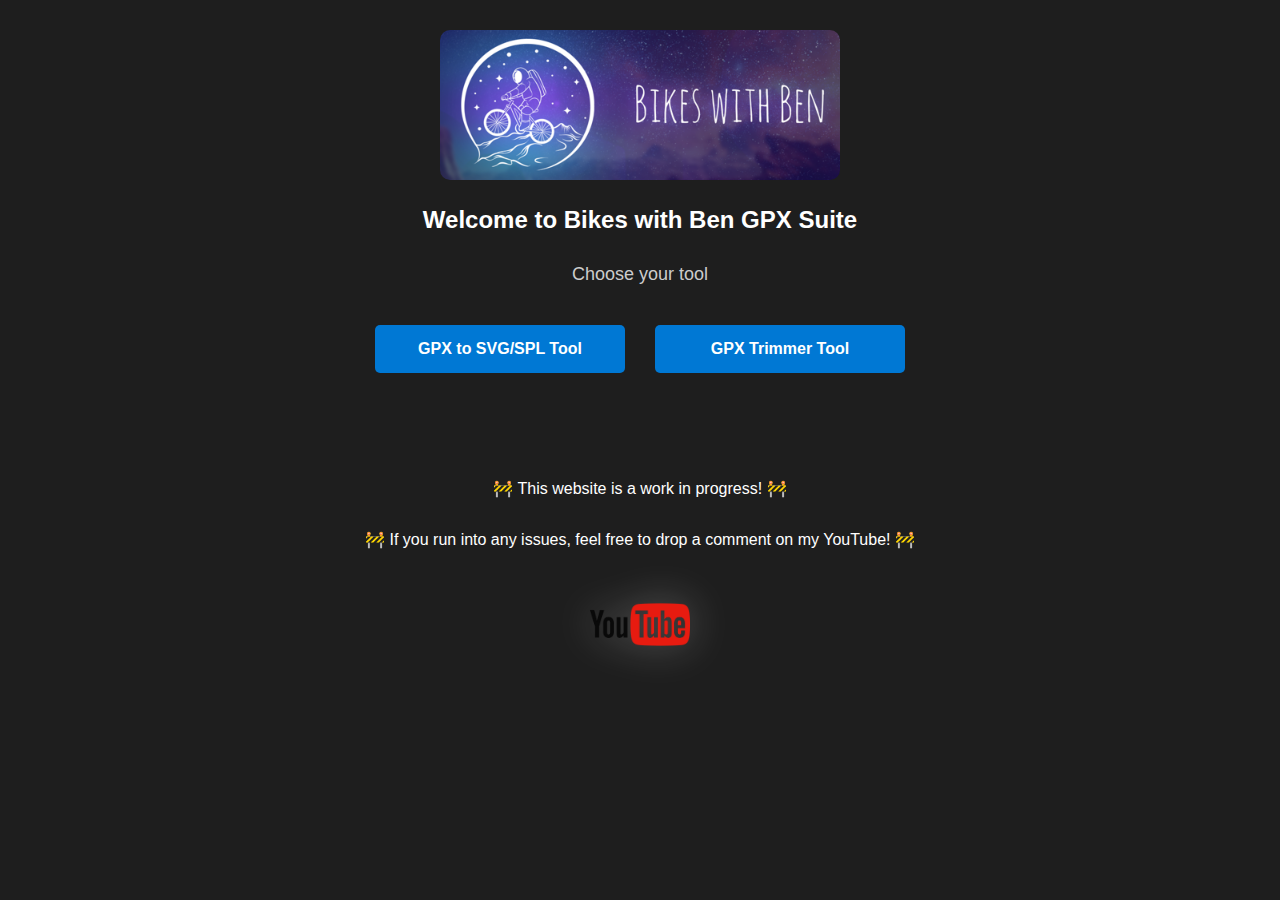
<file: index.html>
<!DOCTYPE html>
<html lang="en">
    <head>
        <meta charset="UTF-8" />
        <meta name="viewport" content="width=device-width, initial-scale=1.0" />
        <title>Bikes with Ben | GPX Suite</title>
        <link rel="stylesheet" href="main-page-styles.css" />
    </head>
    <body>
        <div class="container">
            <!-- Add the image element -->
            <div class="image-container">
                <img src="images/YouTube Banner.png" alt="Bikes with Ben" id="bikesWithBenImg" />
                <div class="image-overlay"></div>
            </div>

            <h1>Welcome to Bikes with Ben GPX Suite</h1>
            <p class="subheading">Choose your tool</p>

            <div class="button-container">
                <a class="tool-button" href="GPX 2 SVG and SPL/gpx-svg-spl.html">GPX to SVG/SPL Tool</a>
                <a class="tool-button" href="GPX Trimmer/gpx-trimmer.html">GPX Trimmer Tool</a>
            </div>

            <!-- Fun note at the bottom -->
            <br />
            <br />
            <br />
            <br />
            <br />
            <p class="note">🚧 This website is a work in progress! 🚧</p>
            <p class="note">🚧 If you run into any issues, feel free to drop a comment on my YouTube! 🚧</p>
            <br />
            <a class="youtube-link" href="https://www.youtube.com/@bikes-with-ben">
                <img src="images/youtube-icon.png" alt="YouTube Icon" class="youtube-icon" />
            </a>
        </div>
    </body>
</html>
</file>
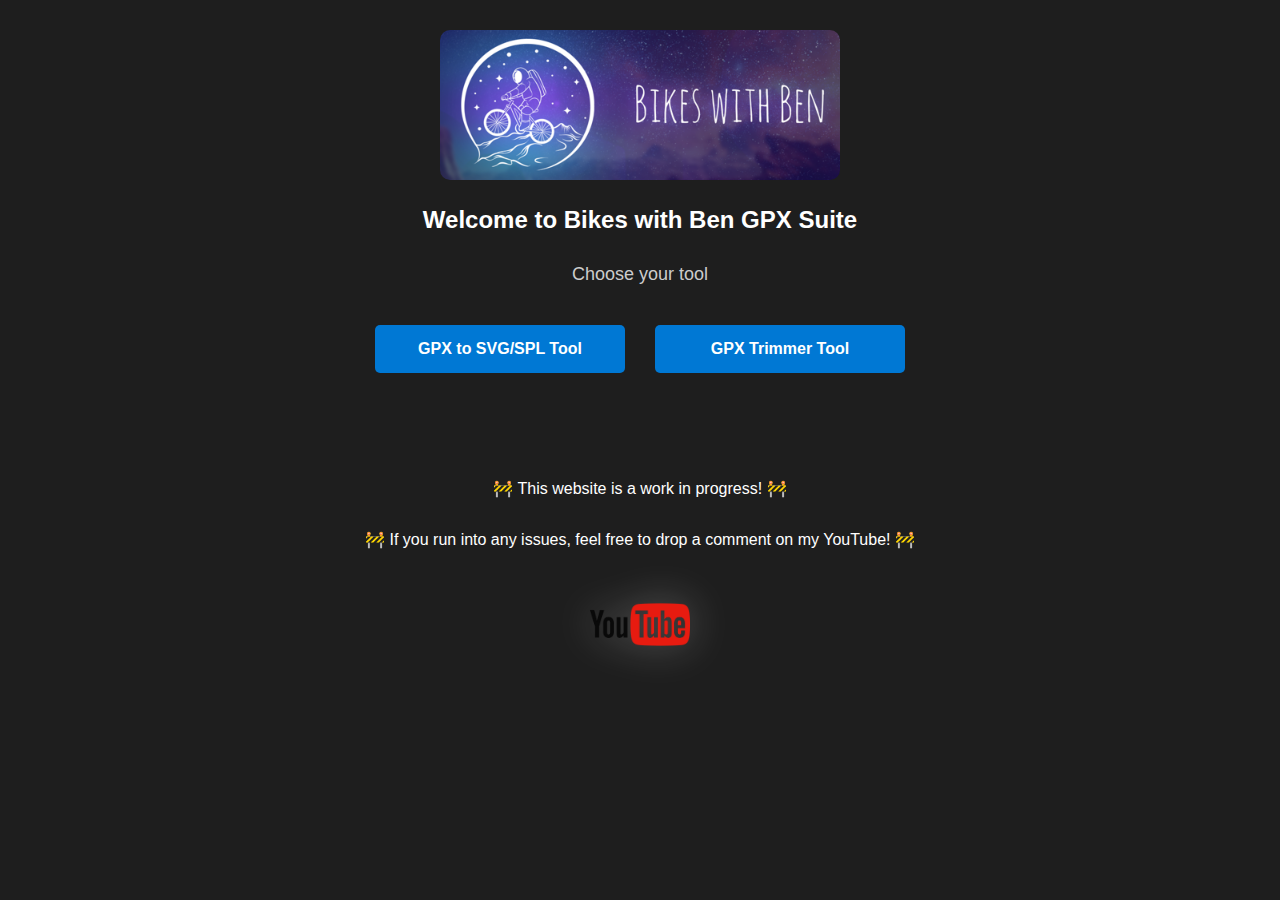
<file: Main Page/index.html>
<!DOCTYPE html>
<html lang="en">
<head>
    <meta charset="UTF-8">
    <meta name="viewport" content="width=device-width, initial-scale=1.0">
    <title>Bikes with Ben | GPX Suite</title>
    <link rel="stylesheet" href="main-page-styles.css">
</head>
<body>
    <div class="container">
        <!-- Add the image element -->
        <div class="image-container">
            <img src="../images/YouTube Banner.png" alt="Bikes with Ben" id="bikesWithBenImg">
            <div class="image-overlay"></div>
        </div>

        <h1>Welcome to Bikes with Ben GPX Suite</h1>
        <p class="subheading">Choose your tool</p>  

        <div class="button-container">
            <a class="tool-button" href="../GPX 2 SVG and SPL/gpx-svg-spl.html">GPX to SVG/SPL Tool</a>
            <a class="tool-button" href="../GPX Trimmer/gpx-trimmer.html">GPX Trimmer Tool</a>
        </div>

        <!-- Fun note at the bottom -->
        <br>
        <br>
        <br>
        <br>
        <br>
        <p class="note">🚧 This website is a work in progress! 🚧</p>
        <p class="note">🚧 If you run into any issues, feel free to drop a comment on my YouTube! 🚧</p>
        <br>
        <a class="youtube-link" href="https://www.youtube.com/@bikes-with-ben">
            <img src="../images/youtube-icon.png" alt="YouTube Icon" class="youtube-icon">
        </a>
    </div>
</body>
</html>
</file>
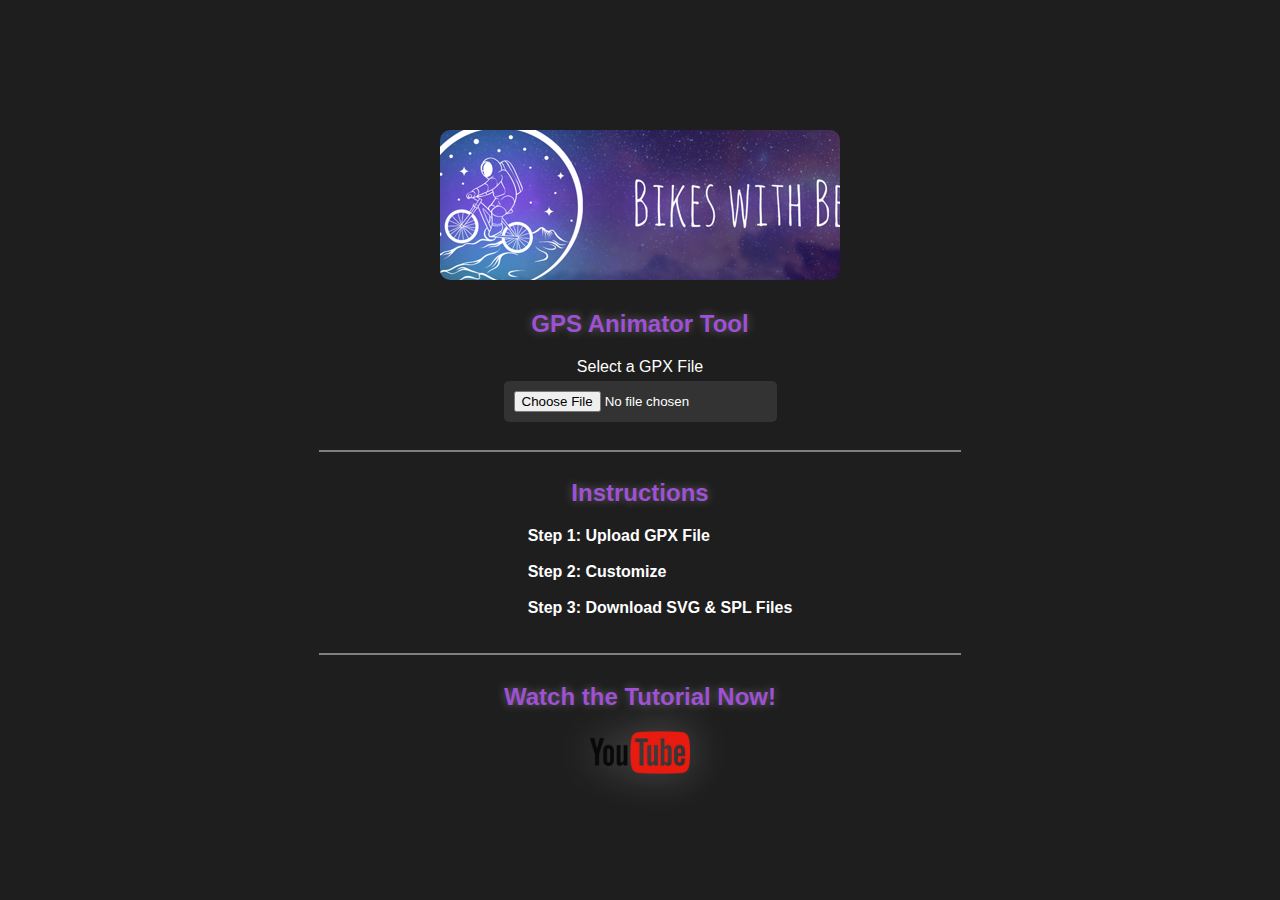
<file: GPX 2 SVG and SPL/gpx-svg-spl.html>
<!DOCTYPE html>
<html lang="en">
    <head>
        <meta charset="UTF-8" />
        <meta name="viewport" content="width=device-width, initial-scale=1.0" />
        <link rel="stylesheet" href="gpx-svg-spl-styles.css" />
        <title>Bikes with Ben | GPS Animator Tool</title>
    </head>

    <body>
        <!-- Add the image element -->
        <div class="image-container">
            <img src="../images/YouTube Banner.png" alt="Bikes with Ben" id="bikesWithBenImg" />
            <div class="image-overlay"></div>
        </div>

        <h2>GPS Animator Tool</h2>

        <label for="fileInput" id="fileInputLabel" style="margin-bottom: 5px">Select a GPX File</label>
        <input type="file" id="fileInput" accept=".gpx" />

        <!-- Container for the route SVG -->
        <div id="svgContainer" class="custom-svg-container hidden"></div>
        <!-- Container for the elevation SVG -->
        <div id="elevationContainer" class="custom-svg-container hidden"></div>

        <!-- Settings container using CSS grid -->
        <div id="labelInputTable" class="options-grid hidden">
            <!-- Column 1: Preprocessing and Main Options -->
            <div class="options-column">
                <div class="section">
                    <h3>Preprocessing</h3>
                    <div class="form-row">
                        <input type="checkbox" id="removePauses" />
                        <label for="removePauses">Enable idle removal</label>
                        <span
                            class="tooltip-icon"
                            data-tooltip="When enabled, segments with minimal movement are removed from the animation."
                            >?</span
                        >
                    </div>
                    <div class="form-row">
                        <input type="number" id="distanceThreshold" value="5" min="0" step="0.1" />
                        <label for="distanceThreshold">Idle distance threshold (m)</label>
                        <span
                            class="tooltip-icon"
                            data-tooltip="Minimum distance between GPS points considered as movement. Values below this (in metres) are treated as standing still."
                            >?</span
                        >
                    </div>
                    <div class="form-row">
                        <input type="number" id="pauseThreshold" value="2" min="0" step="0.1" />
                        <label for="pauseThreshold">Idle time threshold (s)</label>
                        <span
                            class="tooltip-icon"
                            data-tooltip="Minimum duration (in seconds) of continuous no movement required to remove a pause."
                            >?</span
                        >
                    </div>
                    <div class="form-row">
                        <input type="number" id="timeGapThreshold" value="60" min="0" step="1" />
                        <label for="timeGapThreshold">Time gap threshold (s)</label>
                        <span
                            class="tooltip-icon"
                            data-tooltip="If the time difference between two points exceeds this value, the gap is reduced to the average of surrounding intervals."
                            >?</span
                        >
                    </div>
                </div>
                <div class="section">
                    <h3>Main Options</h3>
                    <div class="form-row">
                        <input type="number" id="frameRate" value="60" style="font-weight: bold" />
                        <label for="frameRate"><strong>Video Frame Rate</strong></label>
                    </div>
                    <div class="form-row">
                        <input type="number" id="dotSize" value="10" min="1" step="1" style="font-weight: bold" />
                        <label for="mainDotSize"><strong>Pointer Dot Radius (px)</strong></label>
                    </div>
                </div>
                <div class="section">
                    <h3>GPS Track Options</h3>
                    <div class="form-row">
                        <input type="color" id="mainColor" value="#FFA500" />
                        <label for="mainColor">Main Color</label>
                    </div>
                    <div class="form-row">
                        <input type="color" id="shadowColor" value="#000000" />
                        <label for="shadowColor">Drop Shadow Color</label>
                    </div>
                    <div class="form-row">
                        <input type="number" id="mainWidth" value="2" />
                        <label for="mainWidth">Main Width</label>
                    </div>
                    <div class="form-row">
                        <input type="number" id="shadowWidth" value="5" />
                        <label for="shadowWidth">Drop Shadow Width</label>
                    </div>
                    <div class="form-row">
                        <input type="number" id="shadowOffset" value="5" />
                        <label for="shadowOffset">Drop Shadow Offset</label>
                    </div>
                </div>
            </div>
            <!-- Column 2: GPS Track Options and Elevation Graph Options -->
            <div class="options-column">
                <div class="section">
                    <h3>Elevation Graph Options</h3>
                    <div class="form-row">
                        <input type="color" id="altMainColor" value="#11DE7E" />
                        <label for="altMainColor">Elevation Color</label>
                    </div>
                    <div class="form-row">
                        <input type="color" id="altShadowColor" value="#000000" />
                        <label for="altShadowColor">Elevation Shadow Color</label>
                    </div>
                    <div class="form-row">
                        <input type="number" id="altMainWidth" value="2" />
                        <label for="altMainWidth">Elevation Width</label>
                    </div>
                    <div class="form-row">
                        <input type="number" id="altShadowWidth" value="5" />
                        <label for="altShadowWidth">Elevation Shadow Width</label>
                    </div>
                    <div class="form-row">
                        <input type="number" id="altShadowOffset" value="5" />
                        <label for="altShadowOffset">Elevation Shadow Offset</label>
                    </div>
                    <div class="form-row">
                        <input type="number" id="altWidth" value="1920" />
                        <label for="altWidth">Elevation SVG Width (px)</label>
                    </div>
                    <div class="form-row">
                        <input type="number" id="altHeight" value="300" />
                        <label for="altHeight">Elevation SVG Height (px)</label>
                    </div>
                    <div class="form-row">
                        <input type="checkbox" id="altShowGrid" />
                        <label for="altShowGrid">Show Grid & Fill for Elevation</label>
                    </div>
                    <div class="form-row">
                        <input type="color" id="altFillColor" value="#1A8653" />
                        <label for="altFillColor">Elevation Fill Color</label>
                    </div>
                </div>
            </div>
        </div>

        <!-- Download buttons -->
        <div id="buttonContainer">
            <button id="svgDownloadButton" class="download-button" style="display: none">Download route .svg</button>
            <button id="splDownloadButton" class="download-button" style="display: none">Download route .spl</button>
            <button id="altSvgDownloadButton" class="download-button" style="display: none">
                Download elevation .svg
            </button>
            <button id="altSplDownloadButton" class="download-button" style="display: none">
                Download elevation .spl
            </button>
        </div>

        <hr />

        <div id="instructions" style="max-width: 400px">
            <h2 style="text-align: center">Instructions</h2>
            <ol>
                <strong>Step 1: Upload GPX File</strong>
                <br />
                <br />
                <strong>Step 2: Customize</strong>
                <br />
                <br />
                <strong>Step 3: Download SVG & SPL Files</strong>
            </ol>
        </div>

        <hr style="margin-top: 20px" />

        <a class="youtube-link" href="https://www.youtube.com/@bikes-with-ben" style="margin-top: 20px"
            >Watch the Tutorial Now!</a
        >
        <a class="youtube-link" href="https://www.youtube.com/@bikes-with-ben">
            <img src="../images/youtube-icon.png" alt="YouTube Icon" class="youtube-icon" />
        </a>

        <script src="gpx-svg-spl-script.js"></script>
    </body>
</html>
</file>
<file: main-page-styles.css>
body {
  font-family: Arial, sans-serif;
  background-color: #1e1e1e; /* Dark background */
  color: #ffffff; /* Light text */
  margin: 0;
  padding: 0;
  display: flex;
  flex-direction: column;
  align-items: center;
  justify-content: flex-start; /* Start content closer to the top */
  min-height: 100vh;
}

.container {
  text-align: center;
  max-width: 800px;
  width: 100%;
  padding: 20px;
  display: flex;
  flex-direction: column;
  align-items: center;
}

.image-container {
  width: 400px; /* Set the desired width for the image container */
  height: 150px; /* Set the desired height for the image container */
  overflow: hidden;
  display: flex;
  justify-content: center; /* Center image horizontally */
  align-items: center; /* Center image vertically */
  border-radius: 10px; /* Set the border radius for rounded corners */
  margin-top: 10px; /* Reduce the margin to start content higher on the page */
  margin-bottom: 10px;
}

#bikesWithBenImg {
  width: 100%; /* Ensure the image fills the container width */
  height: auto; /* Maintain aspect ratio */
  object-fit: cover; /* Ensure the image covers the container */
}

h1 {
  font-size: 24px;
  margin-bottom: 20px;
}

.button-container {
  display: flex;
  justify-content: center;
  gap: 30px; /* Increase the gap between the buttons */
  margin-top: 20px;
}

.tool-button {
  padding: 15px 25px;
  width: 200px; /* Set equal width for all buttons */
  background-color: #0078d4;
  color: white;
  text-decoration: none;
  font-weight: bold;
  border-radius: 5px;
  transition: background-color 0.3s;
  text-align: center; /* Center the text inside the button */
}

.tool-button:hover {
  background-color: #005a9e;
}

.subheading {
  font-size: 18px;
  margin-top: 10px;
  margin-bottom: 20px;
  color: #cccccc; /* Lighter text color for subheading */
}

#instructions p {
  text-align: justify; /* Justify the text to apply indentation to the second line */
  margin-left: 20px; /* Adjust the value to set the desired indentation for both lines */
  }
  
  .youtube-icon {
  width: 100px; /* Adjust the width as needed */
  height: auto; /* Maintain aspect ratio */
  margin-top: 10px;  /* Add the glow effect */
  margin-bottom: 10px;
  padding: 10px; /* Create space for the shadow */
  filter: drop-shadow(0 0 20px rgba(255, 255, 255, 0.308));
  }
  
  /* Style the YouTube link */
  .youtube-link {
  text-decoration: none; /* Remove underline from the link */
  color: #9f50d4; /* Set the link color to match your button */
  font-size: 24px; /* Adjust the font size as needed */
  font-weight: bold; /* Add bold font weight */
  text-shadow: 0 0 10px rgba(255, 255, 255, 0.308); /* Add the glow effect */
  }
</file>
<file: Main Page/main-page-styles.css>
body {
  font-family: Arial, sans-serif;
  background-color: #1e1e1e; /* Dark background */
  color: #ffffff; /* Light text */
  margin: 0;
  padding: 0;
  display: flex;
  flex-direction: column;
  align-items: center;
  justify-content: flex-start; /* Start content closer to the top */
  min-height: 100vh;
}

.container {
  text-align: center;
  max-width: 800px;
  width: 100%;
  padding: 20px;
  display: flex;
  flex-direction: column;
  align-items: center;
}

.image-container {
  width: 400px; /* Set the desired width for the image container */
  height: 150px; /* Set the desired height for the image container */
  overflow: hidden;
  display: flex;
  justify-content: center; /* Center image horizontally */
  align-items: center; /* Center image vertically */
  border-radius: 10px; /* Set the border radius for rounded corners */
  margin-top: 10px; /* Reduce the margin to start content higher on the page */
  margin-bottom: 10px;
}

#bikesWithBenImg {
  width: 100%; /* Ensure the image fills the container width */
  height: auto; /* Maintain aspect ratio */
  object-fit: cover; /* Ensure the image covers the container */
}

h1 {
  font-size: 24px;
  margin-bottom: 20px;
}

.button-container {
  display: flex;
  justify-content: center;
  gap: 30px; /* Increase the gap between the buttons */
  margin-top: 20px;
}

.tool-button {
  padding: 15px 25px;
  width: 200px; /* Set equal width for all buttons */
  background-color: #0078d4;
  color: white;
  text-decoration: none;
  font-weight: bold;
  border-radius: 5px;
  transition: background-color 0.3s;
  text-align: center; /* Center the text inside the button */
}

.tool-button:hover {
  background-color: #005a9e;
}

.subheading {
  font-size: 18px;
  margin-top: 10px;
  margin-bottom: 20px;
  color: #cccccc; /* Lighter text color for subheading */
}

#instructions p {
  text-align: justify; /* Justify the text to apply indentation to the second line */
  margin-left: 20px; /* Adjust the value to set the desired indentation for both lines */
  }
  
  .youtube-icon {
  width: 100px; /* Adjust the width as needed */
  height: auto; /* Maintain aspect ratio */
  margin-top: 10px;  /* Add the glow effect */
  margin-bottom: 10px;
  padding: 10px; /* Create space for the shadow */
  filter: drop-shadow(0 0 20px rgba(255, 255, 255, 0.308));
  }
  
  /* Style the YouTube link */
  .youtube-link {
  text-decoration: none; /* Remove underline from the link */
  color: #9f50d4; /* Set the link color to match your button */
  font-size: 24px; /* Adjust the font size as needed */
  font-weight: bold; /* Add bold font weight */
  text-shadow: 0 0 10px rgba(255, 255, 255, 0.308); /* Add the glow effect */
  }
</file>
<file: GPX 2 SVG and SPL/gpx-svg-spl-styles.css>
body {
  font-family: Arial, sans-serif;
  background-color: #1e1e1e; /* Dark background color */
  color: white; /* Text color */
  margin: 0;
  padding: 0;
  display: flex;
  flex-direction: column;
  align-items: center;
  justify-content: center;
  min-height: 100vh;
}

.image-container {
  width: 400px; /* Set the desired width for the cropped image */
  height: 150px; /* Set the desired height for the cropped image */
  overflow: hidden;
  display: flex;
  justify-content: center; /* Center horizontally */
  align-items: center; /* Center vertically */
  border-radius: 10px; /* Set the border radius for rounded corners */
  position: relative; /* Add position relative for overlay gradient */
  margin-top: 30px;
  margin-bottom: 10px;
}

#bikesWithBenImg {
  max-width: 1000px; /* Set the maximum width to 100% to scale down the image */
  max-height: auto; /* Set the maximum height to 100% to scale down the image */
  /*clip: rect(0px, 300px, 200px, 0px); /* Define the cropping rectangle (top, right, bottom, left) */
}

h2 {
  font-size: 24px; /* Adjust the font size as needed */
  color: #9f50d4; /* Set the text color */
  margin-bottom: 20px; /* Add margin below the title */
  text-shadow: 0 0 10px rgba(255, 255, 255, 0.308); /* Add the glow effect */
}

h3 {
  font-size: 20px; /* Adjust the font size as needed */
  color: whitesmoke; /* Set the text color */
  margin-bottom: 10px; /* Add margin below the subtitle */
  text-shadow: 0 0 10px rgba(255, 255, 255, 0.308); /* Add the glow effect */
}

input[type='file'] {
  background-color: #333; /* Dark input background color */
  color: white; /* Input text color */
  border: none;
  padding: 10px;
  border-radius: 5px;
  margin-bottom: 20px;
}

/* Style the SVG element to scale down to fit the container */
svg {
  max-width: 100%; /* Limit the SVG width to the container width */
  max-height: 100%; /* Limit the SVG height to the container height */
  width: auto; /* Reset the width to auto for centering */
  height: auto; /* Reset the height to auto for centering */
  background-color: #333; /* Dark SVG background color */
  border-radius: 5px;
}

/* Style the SVG container */
.custom-svg-container {
  width: 100%;
  display: flex;
  flex-direction: column;
  align-items: center;
  justify-content: center;
  overflow: auto;
  margin-bottom: 20px;
}

/* Settings grid layout for input parameters */
.options-grid {
  display: grid;
  grid-template-columns: 1fr 1fr;
  gap: 20px;
  width: fit-content;
}
@media (max-width: 800px) {
  .options-grid {
    grid-template-columns: 1fr;
  }
}

/* Column sections */
.options-column .section {
  margin-bottom: 20px;
}

/* Form row layout */
.form-row {
  display: flex;
  align-items: center;
  gap: 8px;
  margin-bottom: 6px;
}

/* Tooltip icon styling */
.tooltip-icon {
  margin-left: 6px;
  cursor: pointer;
  border-radius: 50%;
  border: 1px solid #aaa;
  width: 16px;
  height: 16px;
  display: inline-flex;
  align-items: center;
  justify-content: center;
  font-size: 12px;
  color: #fff;
  background-color: #555;
  position: relative;
}
.tooltip-icon:hover::after,
.tooltip-icon:active::after {
  content: attr(data-tooltip);
  position: absolute;
  top: 120%;
  left: 50%;
  transform: translateX(-50%);
  background-color: #333;
  color: #fff;
  padding: 6px 8px;
  border-radius: 4px;
  white-space: nowrap;
  z-index: 100;
}

/* Style the color input elements */
input[type='color'] {
  width: 68px; /* Adjust the width as needed */
  height: 30px;
}

/* Style the number input elements */
input[type='number'] {
  width: 60px; /* Adjust the width as needed */
  height: 24px;
  font-size: 16px;
  text-align: center;
}

/* Style the right columns with specific widths */
.left-column {
  width: fit-content; /* Set the desired width for the right columns */
}

/* Style the right columns with specific widths */
.right-column {
  width: fit-content; /* Set the desired width for the right columns */
}

/*Always show the number entry arrows*/
input[type='number']::-webkit-inner-spin-button,
input[type='number']::-webkit-outer-spin-button {
  opacity: 1;
}

/* Style the download buttons */
.download-button {
  background-color: #0078d4; /* Button background color */
  color: white; /* Button text color */
  border: none;
  padding: 10px 20px; /* Adjust padding for button size */
  border-radius: 5px;
  margin-top: 10px;
  margin-bottom: 10px;
  margin-right: 10px; /* Add margin between buttons */
  cursor: pointer;
}

/* Center the buttons horizontally */
#buttonContainer {
  display: flex;
  align-items: center;
  justify-content: center;
}

/* Show the button container when other content is visible */
#buttonContainer.visible {
  display: flex;
}

/* Hide elements with the 'hidden' class */
.hidden {
  display: none;
}

hr {
  display: block;
  margin-top: 0.5em;
  margin-bottom: 0.5em;
  margin-left: auto;
  margin-right: auto;
  border-style: solid;
  border-width: 1px;
  width: 50%;
}

#instructions p {
  text-align: justify; /* Justify the text to apply indentation to the second line */
  margin-left: 20px; /* Adjust the value to set the desired indentation for both lines */
}

.youtube-icon {
  width: 100px; /* Adjust the width as needed */
  height: auto; /* Maintain aspect ratio */
  margin-top: 10px; /* Add the glow effect */
  margin-bottom: 10px;
  padding: 10px; /* Create space for the shadow */
  filter: drop-shadow(0 0 20px rgba(255, 255, 255, 0.308));
}

/* Style the YouTube link */
.youtube-link {
  text-decoration: none; /* Remove underline from the link */
  color: #9f50d4; /* Set the link color to match your button */
  font-size: 24px; /* Adjust the font size as needed */
  font-weight: bold; /* Add bold font weight */
  text-shadow: 0 0 10px rgba(255, 255, 255, 0.308); /* Add the glow effect */
}
</file>
